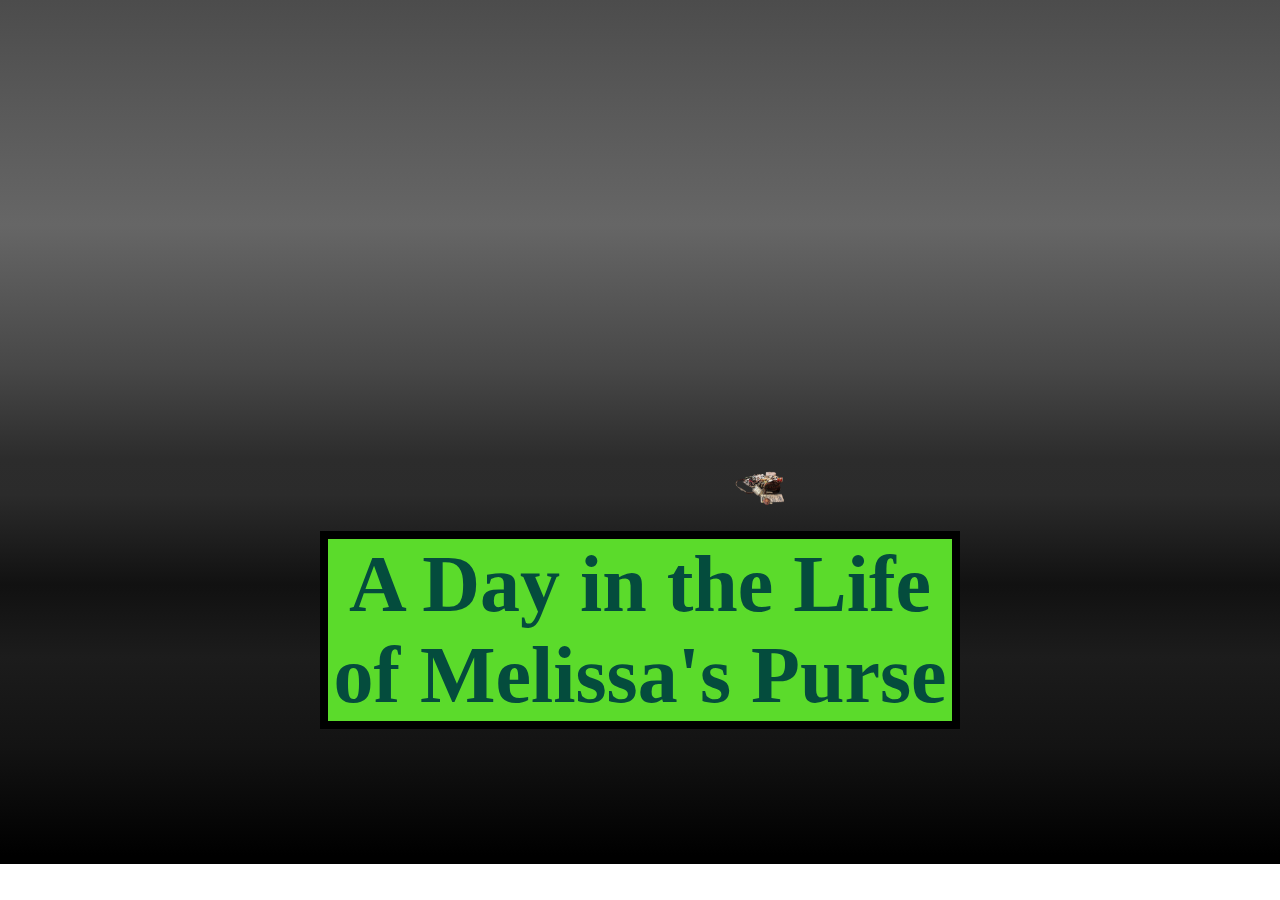
<file: parallax 1/index.html>
<!DOCTYPE html>
<html lang="en">
<head>
	<meta charset="UTF-8">
	<title>parallax advanced demo</title>
	<link href="css/main.css" rel="stylesheet">
</head>
<body>
  <main class="parallax">
	    <section id="group1" class="group">
	      <div class="parallaxLayer base"></div>
	      <header>
	      	<h1 class="title">A Day in the Life of Melissa's Purse</h1>
	      	<figure>

	      	<img src="img/mopurse.png" id="thepurse"><br><br>
	      	</figure>

	      </header>
	    </section>

	      <section id="group2" class="group">
	      <div class="parallaxLayer base"></div>
	      <div class="parallaxLayer base2"></div>
	      <figure>
	      <img src="img/melpurse3.jpg" alt="thebagel">


	      </figure>
	      <p>
<br><br><br><br><br>
	      What might I find in my messy purse?<br>
	      The contents now I shall disperse... <br>
	      While the elephant print is exotic indeed, <br>
	      Don't let it mislead<br>
	      Purchased in Boulder<br>
	      To go on my shoulder<br>
	      Here's a look into a day in the life of my purse...<br>
	      
</p>
	    </section>

		<section id="group3" class="group">
	      <div class="parallaxLayer base"></div>
<figure>
	
	<img src="img/bageledit.png" alt="thebagel">
</figure>

	      <p>First I find yesterday's breakfast<br>
	      Maybe it's not the freshest<br>
	      Turns out if enough time is spent...<br>
	      Cream cheese can become cement. <br> </p>
	    </section>

<section id="group4" class="group">
	      <div class="parallaxLayer base"></div>
<figure class="left"><img src="img/crap.png" alt="thebagel"></figure>

	      <p>A smashed 3D print<br>
And ten pounds of lint<br>
Mysterious pills<br>
And unpaid bills<br>
</p>
	    </section>
	    <section id="group5" class="group">
	      <div class="parallaxLayer base"></div>
	<!--       <div class="parallaxLayer back1"></div>
	      <div class="parallaxLayer back2"></div>
	      <div class="parallaxLayer deep2"></div> -->

	      <p>A reciept from a youth hostel I stayed at in July<br>
	      A coupon for Chai<br>
	      Multiple packets of Cholula<br>
	      But not very much moolah<br></p>
	    </section>
	    <section id="group6" class="group">
	      <div class="parallaxLayer base"></div>
	 <figure><br><br><br><img src="img/melpurse.png"></figure>
	
	      <p>
	      	
	      </p>
	    </section>
	    <section id="group7" class="group">
	      <div class="parallaxLayer fore3"></div>
	      <div class="parallaxLayer base"></div>
	    
	      <figure>Text</figure>
	      <p><img src="img/pursecrop.png"></p>    
	    </section>
	    <section id="group8" class="group">
	      <div class="parallaxLayer base"></div>
<figure><img src="img/cartoon1.png"></figure>
	      <p><br>Don't worry my dear purse, you're my one and only<br>
	      However, if you should ever get lonely...<br>
	      You can hang out with my packed suitcase from last January's trip to Bali<br>
	      We can look through the souvenirs and feel endlessly jolly.<br>
	      But why would I unpack? I'll return to Bali in a short while.<br>
	      Oh wait...No I won't. I'm just in denial.<br></p>


	 

	    </section>
    </main>
  </main>	    
</body>
</html>
</file>
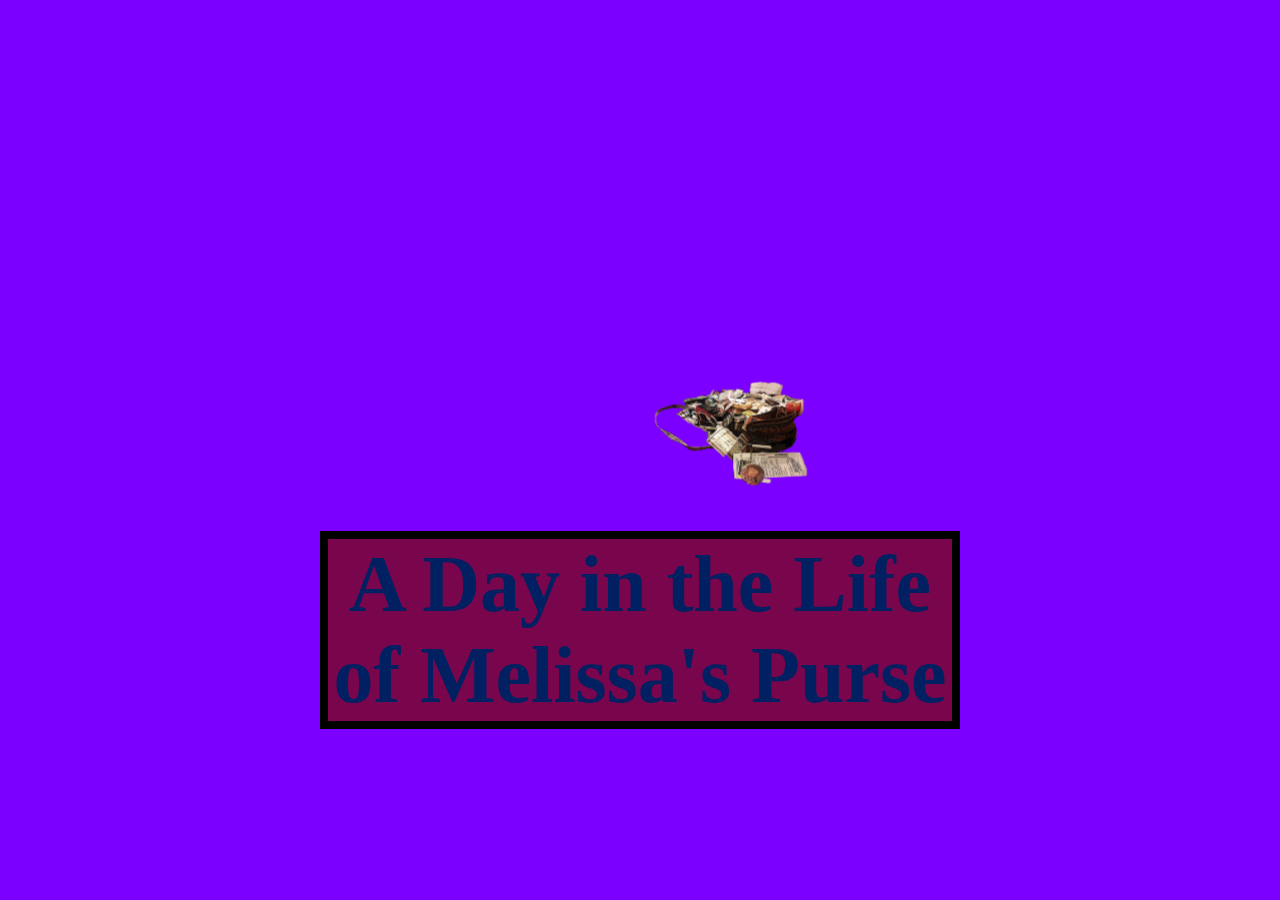
<file: parallax-advanced-demo/index.html>
<!DOCTYPE html>
<html lang="en">
<head>
	<meta charset="UTF-8">
	<title>parallax advanced demo</title>
	<link href="css/main.css" rel="stylesheet">
</head>
<body>
  <main class="parallax">
	    <section id="group1" class="group">
	      <div class="parallaxLayer base"></div>
	      <header>
	      	<h1 class="title">A Day in the Life of Melissa's Purse</h1>
	      	<figure>

	      	<img src="img/mopurse.png" id="thepurse"><br><br>
	      	</figure>

	      </header>
	    </section>

	      <section id="group2" class="group">
	      <div class="parallaxLayer base"></div>
	      <div class="parallaxLayer base2"></div>
	      <figure>
			<img src="img/crap.png" alt="thebagel">

	      </figure>
	      <p>Lorem ipsum dolor sit amet, consectetur adipisicing elit. Vero delectus culpa saepe, necessditatibus officiis adipisci optio totam ex reiciendis iure dolorum, assumenda magnam. Repellat dolores, cumque illum quod reiciendis incidunt.</p>
	    </section>

		<section id="group3" class="group">
	      <div class="parallaxLayer base"></div>
<figure>
	
	<img src="img/bageledit.png" alt="thebagel">
</figure>

	      <p>Lorem ipsum dolor sit amet, consectetur adipisicing elit. Et eligendi molestias, tenetur nam voluptate cum. Esse omnis deleniti explicabo nulla rem, ad excepturi culpa consectetur mollitia, vitae consequuntur pariatur aliquid.</p>
	    </section>


  </main>	    
</body>
</html>
</file>
<file: parallax 1/css/main.css>
/*universal styles*/
*,
*:before,
*:after {
  margin: 0;
  padding: 0;
  box-sizing: border-box;
}

html {
  height: 100%;
  overflow: hidden;
}

/*parallax styles*/

.parallax {
  height: 96vh;
  overflow-x: hidden;
  overflow-y: auto;
  -webkit-perspective: 300px;
  perspective: 300px;
}

.parallaxLayer {
  position: absolute;
  top: 0;
  left: 0;
  right: 0;
  bottom: 0;
}

.group {
  position: relative;
  padding: 25vh 10%;
  min-height: 100vh;
  width: 100vw;
  transform-style: inherit;
  background: 50% 50% / cover;
  -webkit-transition: -webkit-transform 0.5s;
  transition: transform 0.5s;
}

.group:before {
  content: " ";
  position: absolute;
  top: 80;
  bottom: 0;
  left: 0;
  right: 0;
  background: 50% 50% / cover;
}

/*base styles*/

.base {
  -webkit-transform: translateZ(0);
  transform: translateZ(0) scale(1);
  z-index: 5;
}

.base2 {
  -webkit-transform: translateZ(-50px) scale(1.2);
  transform: translateZ(-50px) scale(1.2);
  z-index: 6;
}

/*group styles*/


/* slide over group 2 */
#group1 {
  z-index: 8;
}

#group1 .base {
  /*background: #7C00FF;*/
  background: rgba(76,76,76,1);
background: -moz-linear-gradient(top, rgba(76,76,76,1) 0%, rgba(89,89,89,1) 12%, rgba(102,102,102,1) 25%, rgba(71,71,71,1) 41%, rgba(44,44,44,1) 51%, rgba(43,43,43,1) 55%, rgba(17,17,17,1) 65%, rgba(28,28,28,1) 73%, rgba(19,19,19,1) 83%, rgba(0,0,0,1) 95%, rgba(0,0,0,1) 100%);
background: -webkit-gradient(left top, left bottom, color-stop(0%, rgba(76,76,76,1)), color-stop(12%, rgba(89,89,89,1)), color-stop(25%, rgba(102,102,102,1)), color-stop(41%, rgba(71,71,71,1)), color-stop(51%, rgba(44,44,44,1)), color-stop(55%, rgba(43,43,43,1)), color-stop(65%, rgba(17,17,17,1)), color-stop(73%, rgba(28,28,28,1)), color-stop(83%, rgba(19,19,19,1)), color-stop(95%, rgba(0,0,0,1)), color-stop(100%, rgba(0,0,0,1)));
background: -webkit-linear-gradient(top, rgba(76,76,76,1) 0%, rgba(89,89,89,1) 12%, rgba(102,102,102,1) 25%, rgba(71,71,71,1) 41%, rgba(44,44,44,1) 51%, rgba(43,43,43,1) 55%, rgba(17,17,17,1) 65%, rgba(28,28,28,1) 73%, rgba(19,19,19,1) 83%, rgba(0,0,0,1) 95%, rgba(0,0,0,1) 100%);
background: -o-linear-gradient(top, rgba(76,76,76,1) 0%, rgba(89,89,89,1) 12%, rgba(102,102,102,1) 25%, rgba(71,71,71,1) 41%, rgba(44,44,44,1) 51%, rgba(43,43,43,1) 55%, rgba(17,17,17,1) 65%, rgba(28,28,28,1) 73%, rgba(19,19,19,1) 83%, rgba(0,0,0,1) 95%, rgba(0,0,0,1) 100%);
background: -ms-linear-gradient(top, rgba(76,76,76,1) 0%, rgba(89,89,89,1) 12%, rgba(102,102,102,1) 25%, rgba(71,71,71,1) 41%, rgba(44,44,44,1) 51%, rgba(43,43,43,1) 55%, rgba(17,17,17,1) 65%, rgba(28,28,28,1) 73%, rgba(19,19,19,1) 83%, rgba(0,0,0,1) 95%, rgba(0,0,0,1) 100%);
background: linear-gradient(to bottom, rgba(76,76,76,1) 0%, rgba(89,89,89,1) 12%, rgba(102,102,102,1) 25%, rgba(71,71,71,1) 41%, rgba(44,44,44,1) 51%, rgba(43,43,43,1) 55%, rgba(17,17,17,1) 65%, rgba(28,28,28,1) 73%, rgba(19,19,19,1) 83%, rgba(0,0,0,1) 95%, rgba(0,0,0,1) 100%);
filter: progid:DXImageTransform.Microsoft.gradient( startColorstr='#4c4c4c', endColorstr='#000000', GradientType=0 );
}

/* slide under groups 1 and 3 */
#group2 {
  z-index: 6;
}

#group2 .base {
 background: url('img/pursenew.png') 50% 50% no-repeat;
  background-size: cover;
 /* background: black;*/
 background: rgba(0,0,0,1);
background: -moz-linear-gradient(top, rgba(0,0,0,1) 0%, rgba(0,0,0,1) 5%, rgba(19,19,19,1) 17%, rgba(28,28,28,1) 27%, rgba(17,17,17,1) 35%, rgba(43,43,43,1) 45%, rgba(44,44,44,1) 49%, rgba(71,71,71,1) 59%, rgba(102,102,102,1) 75%, rgba(89,89,89,1) 88%, rgba(76,76,76,1) 100%);
background: -webkit-gradient(left top, left bottom, color-stop(0%, rgba(0,0,0,1)), color-stop(5%, rgba(0,0,0,1)), color-stop(17%, rgba(19,19,19,1)), color-stop(27%, rgba(28,28,28,1)), color-stop(35%, rgba(17,17,17,1)), color-stop(45%, rgba(43,43,43,1)), color-stop(49%, rgba(44,44,44,1)), color-stop(59%, rgba(71,71,71,1)), color-stop(75%, rgba(102,102,102,1)), color-stop(88%, rgba(89,89,89,1)), color-stop(100%, rgba(76,76,76,1)));
background: -webkit-linear-gradient(top, rgba(0,0,0,1) 0%, rgba(0,0,0,1) 5%, rgba(19,19,19,1) 17%, rgba(28,28,28,1) 27%, rgba(17,17,17,1) 35%, rgba(43,43,43,1) 45%, rgba(44,44,44,1) 49%, rgba(71,71,71,1) 59%, rgba(102,102,102,1) 75%, rgba(89,89,89,1) 88%, rgba(76,76,76,1) 100%);
background: -o-linear-gradient(top, rgba(0,0,0,1) 0%, rgba(0,0,0,1) 5%, rgba(19,19,19,1) 17%, rgba(28,28,28,1) 27%, rgba(17,17,17,1) 35%, rgba(43,43,43,1) 45%, rgba(44,44,44,1) 49%, rgba(71,71,71,1) 59%, rgba(102,102,102,1) 75%, rgba(89,89,89,1) 88%, rgba(76,76,76,1) 100%);
background: -ms-linear-gradient(top, rgba(0,0,0,1) 0%, rgba(0,0,0,1) 5%, rgba(19,19,19,1) 17%, rgba(28,28,28,1) 27%, rgba(17,17,17,1) 35%, rgba(43,43,43,1) 45%, rgba(44,44,44,1) 49%, rgba(71,71,71,1) 59%, rgba(102,102,102,1) 75%, rgba(89,89,89,1) 88%, rgba(76,76,76,1) 100%);
background: linear-gradient(to bottom, rgba(0,0,0,1) 0%, rgba(0,0,0,1) 5%, rgba(19,19,19,1) 17%, rgba(28,28,28,1) 27%, rgba(17,17,17,1) 35%, rgba(43,43,43,1) 45%, rgba(44,44,44,1) 49%, rgba(71,71,71,1) 59%, rgba(102,102,102,1) 75%, rgba(89,89,89,1) 88%, rgba(76,76,76,1) 100%);
filter: progid:DXImageTransform.Microsoft.gradient( startColorstr='#000000', endColorstr='#4c4c4c', GradientType=0 );
}s

#group2 .base2 {
  background: url('img/pursenew.png') 50% 50% no-repeat;
  min-height: 80vh;
  background-size: cover;
  opacity: .5;
}

/* slide over group 2*/
#group3 {
  z-index: 7; 
}

#group3 .base {
  /*background: url('../img/pursenewedit.png') 50% 50% no-repeat;*/
  background: rgba(203,96,179,1);
background: -moz-linear-gradient(top, rgba(203,96,179,1) 0%, rgba(193,70,161,1) 37%, rgba(168,0,119,1) 65%, rgba(219,54,164,1) 100%);
background: -webkit-gradient(left top, left bottom, color-stop(0%, rgba(203,96,179,1)), color-stop(37%, rgba(193,70,161,1)), color-stop(65%, rgba(168,0,119,1)), color-stop(100%, rgba(219,54,164,1)));
background: -webkit-linear-gradient(top, rgba(203,96,179,1) 0%, rgba(193,70,161,1) 37%, rgba(168,0,119,1) 65%, rgba(219,54,164,1) 100%);
background: -o-linear-gradient(top, rgba(203,96,179,1) 0%, rgba(193,70,161,1) 37%, rgba(168,0,119,1) 65%, rgba(219,54,164,1) 100%);
background: -ms-linear-gradient(top, rgba(203,96,179,1) 0%, rgba(193,70,161,1) 37%, rgba(168,0,119,1) 65%, rgba(219,54,164,1) 100%);
background: linear-gradient(to bottom, rgba(203,96,179,1) 0%, rgba(193,70,161,1) 37%, rgba(168,0,119,1) 65%, rgba(219,54,164,1) 100%);
filter: progid:DXImageTransform.Microsoft.gradient( startColorstr='#cb60b3', endColorstr='#db36a4', GradientType=0 );
  background-size: cover;
}


/*content styles*/

.title {
  text-align: center;
  position: absolute;
  left: 50%;
  top: 70%;
  -webkit-transform: translate(-50%, -50%);
  transform: translate(-50%, -50%);
}

h1 {
  color: #044C3D;
  font-size: 80px;
  font-family: serif;
  text-align: center;
  position: absolute;
  z-index: 999;
  background-color: #5BDB2B;
  border: solid 8px black;
}

p {
  font-size: 20px;
  color: white;
  font-family: sans-serif;
  line-height: 40px;
  padding: 20px;
  width: 70%;
  left: 24%;
  bottom: 30%;
  background: rgba(0, 10, 10, 0.8);
  border-radius: 25px;
  transform: translateZ(100px) scale(0.6);
  position: absolute;
  z-index: 999;
  max-width: 450px;
}

figure {
    width: 20%;
    left: 47%;
    bottom: 40%;
    transform: translateZ(200px) scale(0.6);
    position: absolute;
    z-index: 999;
}

img {
  width: 100%;

}


#group4 p {
  background-color: black;
  max-width: 300px;
  left: 30%;
  bottom: 30%;
  opacity: 90%;
}

#group4 .base {
background: rgba(169,3,41,1);
background: -moz-linear-gradient(top, rgba(169,3,41,1) 25%, rgba(143,2,34,1) 46%, rgba(109,0,25,1) 70%, rgba(109,0,25,1) 78%, rgba(109,0,25,1) 100%);
background: -webkit-gradient(left top, left bottom, color-stop(25%, rgba(169,3,41,1)), color-stop(46%, rgba(143,2,34,1)), color-stop(70%, rgba(109,0,25,1)), color-stop(78%, rgba(109,0,25,1)), color-stop(100%, rgba(109,0,25,1)));
background: -webkit-linear-gradient(top, rgba(169,3,41,1) 25%, rgba(143,2,34,1) 46%, rgba(109,0,25,1) 70%, rgba(109,0,25,1) 78%, rgba(109,0,25,1) 100%);
background: -o-linear-gradient(top, rgba(169,3,41,1) 25%, rgba(143,2,34,1) 46%, rgba(109,0,25,1) 70%, rgba(109,0,25,1) 78%, rgba(109,0,25,1) 100%);
background: -ms-linear-gradient(top, rgba(169,3,41,1) 25%, rgba(143,2,34,1) 46%, rgba(109,0,25,1) 70%, rgba(109,0,25,1) 78%, rgba(109,0,25,1) 100%);
background: linear-gradient(to bottom, rgba(169,3,41,1) 25%, rgba(143,2,34,1) 46%, rgba(109,0,25,1) 70%, rgba(109,0,25,1) 78%, rgba(109,0,25,1) 100%);
filter: progid:DXImageTransform.Microsoft.gradient( startColorstr='#a90329', endColorstr='#6d0019', GradientType=0 );
}

#group4 .back1 {
background-color: purple;
}

#group4 .back2 {
/*background-color: black;
*/background: rgba(0,0,0,1);
background: -moz-linear-gradient(top, rgba(0,0,0,1) 0%, rgba(0,0,0,1) 5%, rgba(19,19,19,1) 17%, rgba(28,28,28,1) 27%, rgba(17,17,17,1) 35%, rgba(43,43,43,1) 45%, rgba(44,44,44,1) 49%, rgba(71,71,71,1) 59%, rgba(102,102,102,1) 75%, rgba(89,89,89,1) 88%, rgba(76,76,76,1) 100%);
background: -webkit-gradient(left top, left bottom, color-stop(0%, rgba(0,0,0,1)), color-stop(5%, rgba(0,0,0,1)), color-stop(17%, rgba(19,19,19,1)), color-stop(27%, rgba(28,28,28,1)), color-stop(35%, rgba(17,17,17,1)), color-stop(45%, rgba(43,43,43,1)), color-stop(49%, rgba(44,44,44,1)), color-stop(59%, rgba(71,71,71,1)), color-stop(75%, rgba(102,102,102,1)), color-stop(88%, rgba(89,89,89,1)), color-stop(100%, rgba(76,76,76,1)));
background: -webkit-linear-gradient(top, rgba(0,0,0,1) 0%, rgba(0,0,0,1) 5%, rgba(19,19,19,1) 17%, rgba(28,28,28,1) 27%, rgba(17,17,17,1) 35%, rgba(43,43,43,1) 45%, rgba(44,44,44,1) 49%, rgba(71,71,71,1) 59%, rgba(102,102,102,1) 75%, rgba(89,89,89,1) 88%, rgba(76,76,76,1) 100%);
background: -o-linear-gradient(top, rgba(0,0,0,1) 0%, rgba(0,0,0,1) 5%, rgba(19,19,19,1) 17%, rgba(28,28,28,1) 27%, rgba(17,17,17,1) 35%, rgba(43,43,43,1) 45%, rgba(44,44,44,1) 49%, rgba(71,71,71,1) 59%, rgba(102,102,102,1) 75%, rgba(89,89,89,1) 88%, rgba(76,76,76,1) 100%);
background: -ms-linear-gradient(top, rgba(0,0,0,1) 0%, rgba(0,0,0,1) 5%, rgba(19,19,19,1) 17%, rgba(28,28,28,1) 27%, rgba(17,17,17,1) 35%, rgba(43,43,43,1) 45%, rgba(44,44,44,1) 49%, rgba(71,71,71,1) 59%, rgba(102,102,102,1) 75%, rgba(89,89,89,1) 88%, rgba(76,76,76,1) 100%);
background: linear-gradient(to bottom, rgba(0,0,0,1) 0%, rgba(0,0,0,1) 5%, rgba(19,19,19,1) 17%, rgba(28,28,28,1) 27%, rgba(17,17,17,1) 35%, rgba(43,43,43,1) 45%, rgba(44,44,44,1) 49%, rgba(71,71,71,1) 59%, rgba(102,102,102,1) 75%, rgba(89,89,89,1) 88%, rgba(76,76,76,1) 100%);
filter: progid:DXImageTransform.Microsoft.gradient( startColorstr='#000000', endColorstr='#4c4c4c', GradientType=0 );
}

/*#group4 .deep2 {
background-color: purple;
}
*/
#group5 {
  z-index: 6;
  background: url('../img/pursenewedit.png') 50% 50% no-repeat;
  /* slide over group 4 and 6 */
}
#group5 p {
  background-color: black;
  max-width: 550px;
  left: 12%;
  bottom: 12%;
  opacity: 90%;
}

/*#group5 .base {
  background: pink;
}*/
/*
#group5 .fore1 {
background-color: purple;
  transform: translateZ(0px) scale(1);
}

#group5 .fore2 {
 background-color: green;
}

#group5 .fore3 {
 background-color: blue;
  transform: translateZ(60px) scale(0.8);
}*/

#group6 {
  z-index: 4;
  /* slide under group 5 and 7 */
}
#group6 p {
  left: 15%;
  bottom: 35%;
}

 #group61 p {
  max-width: 300px;
  left: 6%;
  bottom: 32%;
  opacity: 90%;
}
#group6 .fore3 {
background-color: magenta;
  bottom: -100px;
}

#group6 .base {
background-color: #9C0146;
}



#group7 {
  z-index: 5;
  /* slide over group 8 and 6 */
}
#group7 p {
  left: 3%;
  bottom: 20%;
  width: 350%;
  max-width: 900px;
}

#group7 .base {
  background-color: #056E6C;
}

/*#group7 .fore1 {
 background-color: pink;
  bottom: -100px;
  left: -50px;
}*/



#group8 {
  z-index: 3;
  /* slide under group 7 and 9 */
}
#group8 p {
  left: 15%;
  bottom: 15%;
  max-width: 600px;

}

#group8 .fore1 {
 background: url('../img/cartoon1.png') 5% 5% no-repeat;
  transform: translateZ(60px) scale(1.2);
  bottom: -80px;
}

#group8 .base {
  background: rgba(177,2,235,1);
background: -moz-linear-gradient(top, rgba(177,2,235,1) 46%, rgba(59,4,76,1) 99%, rgba(169,3,41,1) 100%);
background: -webkit-gradient(left top, left bottom, color-stop(46%, rgba(177,2,235,1)), color-stop(99%, rgba(59,4,76,1)), color-stop(100%, rgba(169,3,41,1)));
background: -webkit-linear-gradient(top, rgba(177,2,235,1) 46%, rgba(59,4,76,1) 99%, rgba(169,3,41,1) 100%);
background: -o-linear-gradient(top, rgba(177,2,235,1) 46%, rgba(59,4,76,1) 99%, rgba(169,3,41,1) 100%);
background: -ms-linear-gradient(top, rgba(177,2,235,1) 46%, rgba(59,4,76,1) 99%, rgba(169,3,41,1) 100%);
background: linear-gradient(to bottom, rgba(177,2,235,1) 46%, rgba(59,4,76,1) 99%, rgba(169,3,41,1) 100%);
filter: progid:DXImageTransform.Microsoft.gradient( startColorstr='#b102eb', endColorstr='#a90329', GradientType=0 );
  background-size: cover;
}


.p1{
  float: right;

}
</file>
<file: parallax-advanced-demo/css/main.css>
/*universal styles*/
*,
*:before,
*:after {
  margin: 0;
  padding: 0;
  box-sizing: border-box;
}

html {
  height: 100%;
  overflow: hidden;
}

/*parallax styles*/

.parallax {
  height: 100vh;
  overflow-x: hidden;
  overflow-y: auto;
  -webkit-perspective: 300px;
  perspective: 300px;
}

.parallaxLayer {
  position: absolute;
  top: 0;
  left: 0;
  right: 0;
  bottom: 0;
}

.group {
  position: relative;
  padding: 25vh 10%;
  min-height: 100vh;
  width: 100vw;
  transform-style: inherit;
  background: 50% 50% / cover;
  -webkit-transition: -webkit-transform 0.5s;
  transition: transform 0.5s;
}

.group:before {
  content: " ";
  position: absolute;
  top: 0;
  bottom: 0;
  left: 0;
  right: 0;
  background: 50% 50% / cover;
}

/*base styles*/

.base {
  -webkit-transform: translateZ(0);
  transform: translateZ(0) scale(1);
  z-index: 5;
}

.base2 {
  -webkit-transform: translateZ(-50px) scale(1.2);
  transform: translateZ(-50px) scale(1.2);
  z-index: 6;
}

/*group styles*/


/* slide over group 2 */
#group1 {
  z-index: 8;
}

#group1 .base {
  background: #7C00FF;
}

/* slide under groups 1 and 3 */
#group2 {
  z-index: 6;
}

#group2 .base {
  background: url('img/pursenew.png') 50% 50% no-repeat;
  background-size: cover;
  background: black;
}s

#group2 .base2 {
  background: url('img/pursenew.png') 50% 50% no-repeat;
  background-size: cover;
  opacity: .5;
}

/* slide over group 2*/
#group3 {
  z-index: 7; 
}

#group3 .base {
  background: url('../img/pursenewedit.png') 50% 50% no-repeat;
  background-size: cover;
}


/*content styles*/

.title {
  text-align: center;
  position: absolute;
  left: 50%;
  top: 70%;
  -webkit-transform: translate(-50%, -50%);
  transform: translate(-50%, -50%);
}

h1 {
  color: #002062;
  font-size: 80px;
  font-family: serif;
  text-align: center;
  position: absolute;
  z-index: 999;
  background-color: #79064C;
  border: solid 8px black;
}

p {
  font-size: 20px;
  color: white;
  font-family: sans-serif;
  line-height: 40px;
  padding: 20px;
  width: 70%;
  left: 4%;
  bottom: 50%;
  background: rgba(0, 10, 10, 0.4);
  border-radius: 25px;
  transform: translateZ(100px) scale(0.6);
  position: absolute;
  z-index: 999;
}

figure {
    width: 20%;
    left: 47%;
    bottom: 40%;
    transform: translateZ(200px) scale(0.6);
    position: absolute;
    z-index: 999;
}

img {
  width: 100%;
}
</file>
